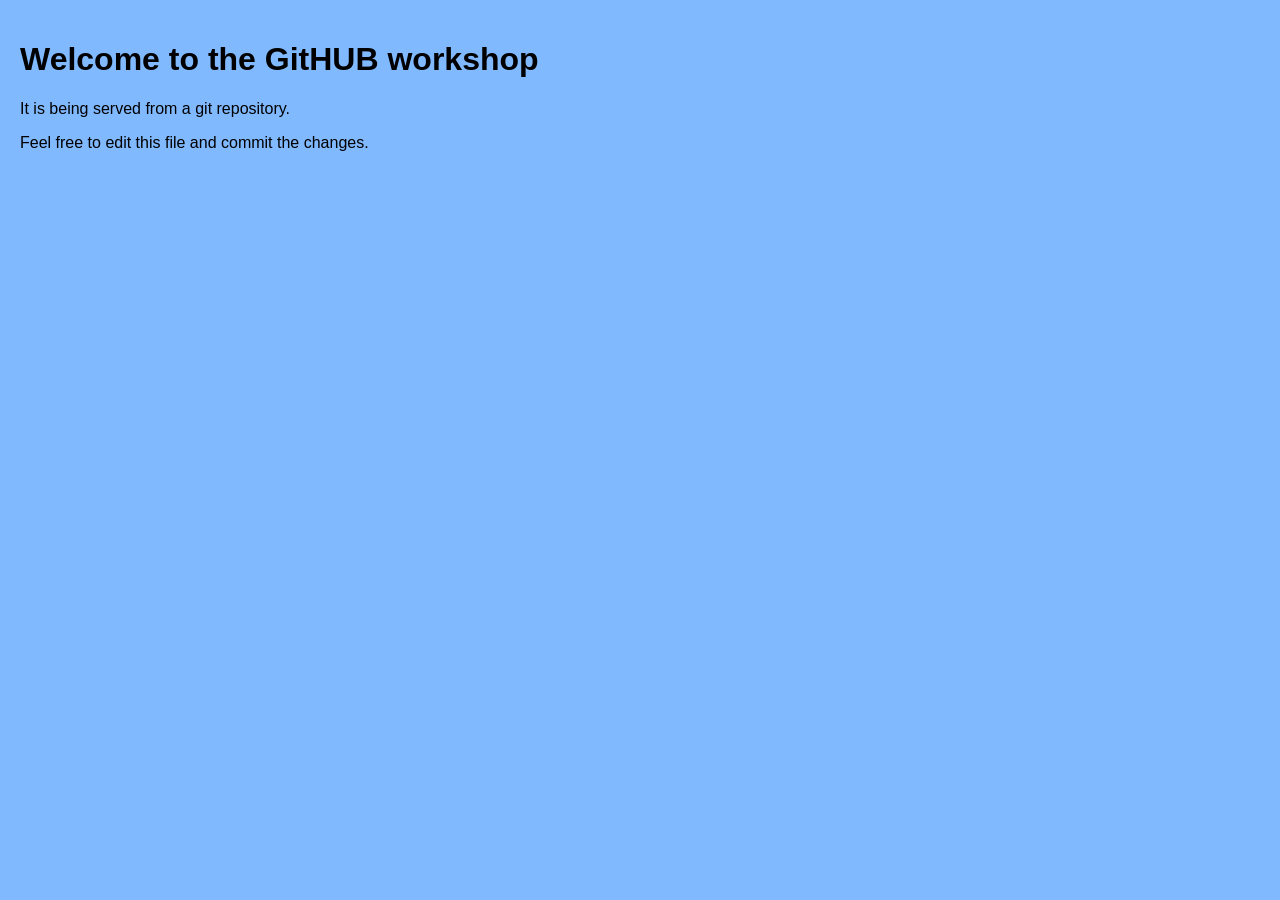
<file: index.html>
<!DOCTYPE html>
<html lang="en">
<head>
    <meta charset="UTF-8">
    <meta name="viewport" content="width=device-width, initial-scale=1.0">
    <title>Git Workshop</title>
    <link rel="stylesheet" href="src/css/style.css">
</head>
    <body>
        <h1>Welcome to the GitHUB workshop</h1>
        <p>It is being served from a git repository.</p>
        <p>Feel free to edit this file and commit the changes.</p>
        
    </body>
</html>
</file>
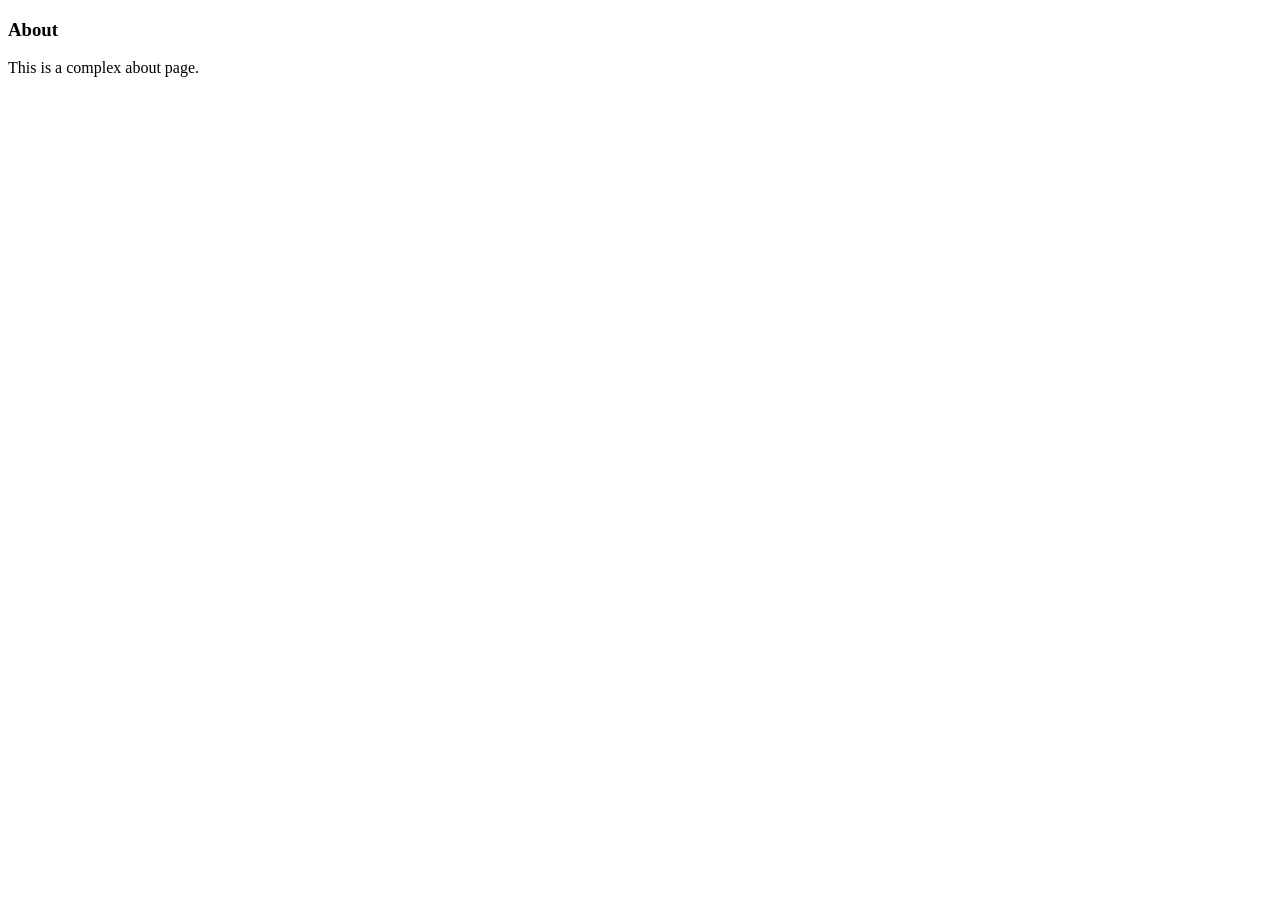
<file: about.html>
<!DOCTYPE html>
<html lang="en">
<head>
    <meta charset="UTF-8">
    <meta name="viewport" content="width=device-width, initial-scale=1.0">
    <title>About</title>
</head>
<body>
    <h3>About</h3>
    <p>This is a complex about page.</p>
</body>
</html>
</file>
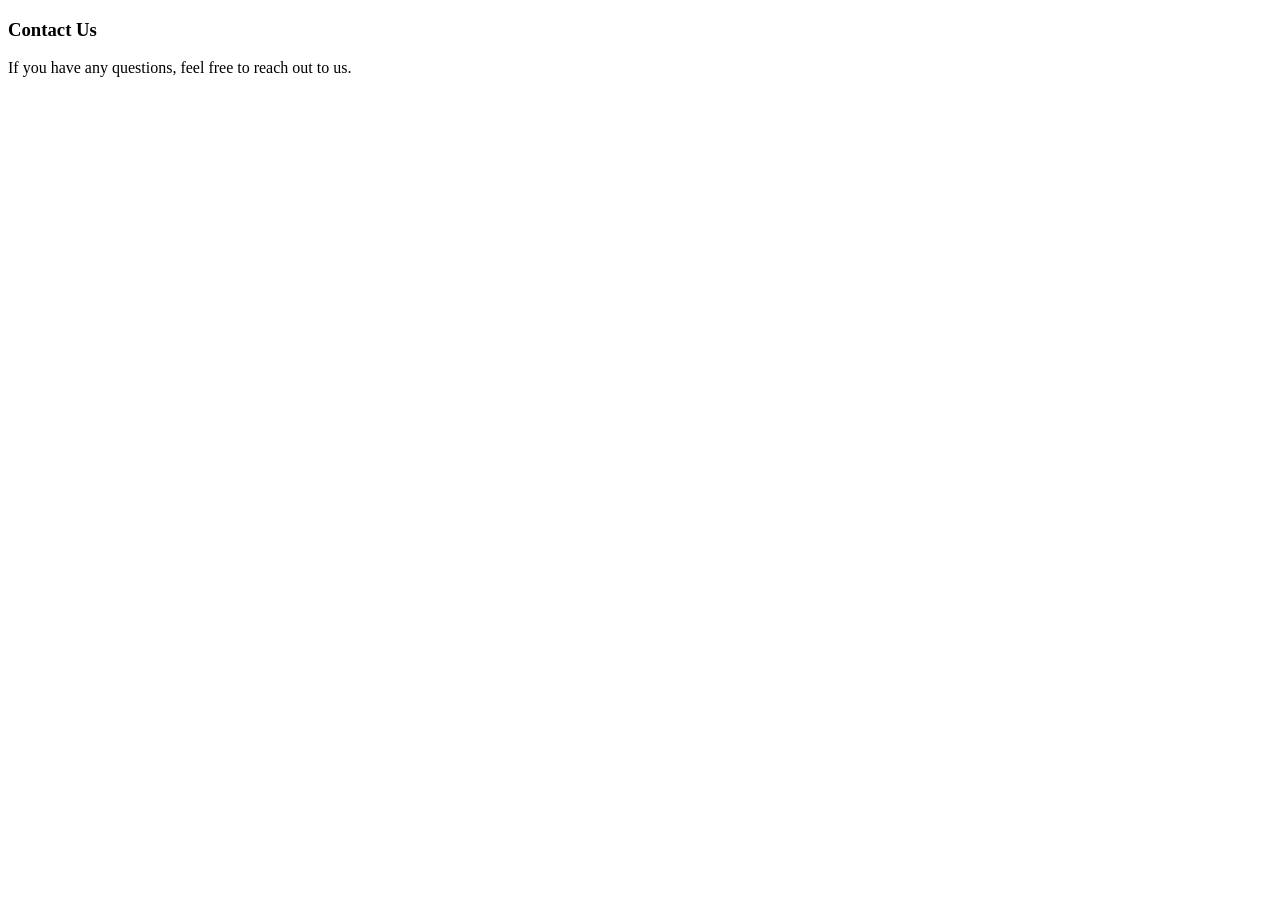
<file: contact_us.html>
<!DOCTYPE html>
<html lang="en">
<head>
    <meta charset="UTF-8">
    <meta name="viewport" content="width=device-width, initial-scale=1.0">
    <title>Contact Us</title>
</head>
    <body>
        <h3>Contact Us</h3>
        <p>If you have any questions, feel free to reach out to us.</p>
    </body>
</html>
</file>
<file: src/css/style.css>
* {
    font-family: Arial, Helvetica, sans-serif;
}

body {
    background-color: #81b9ff;
    margin: 0;
    padding: 20px;
}
</file>
